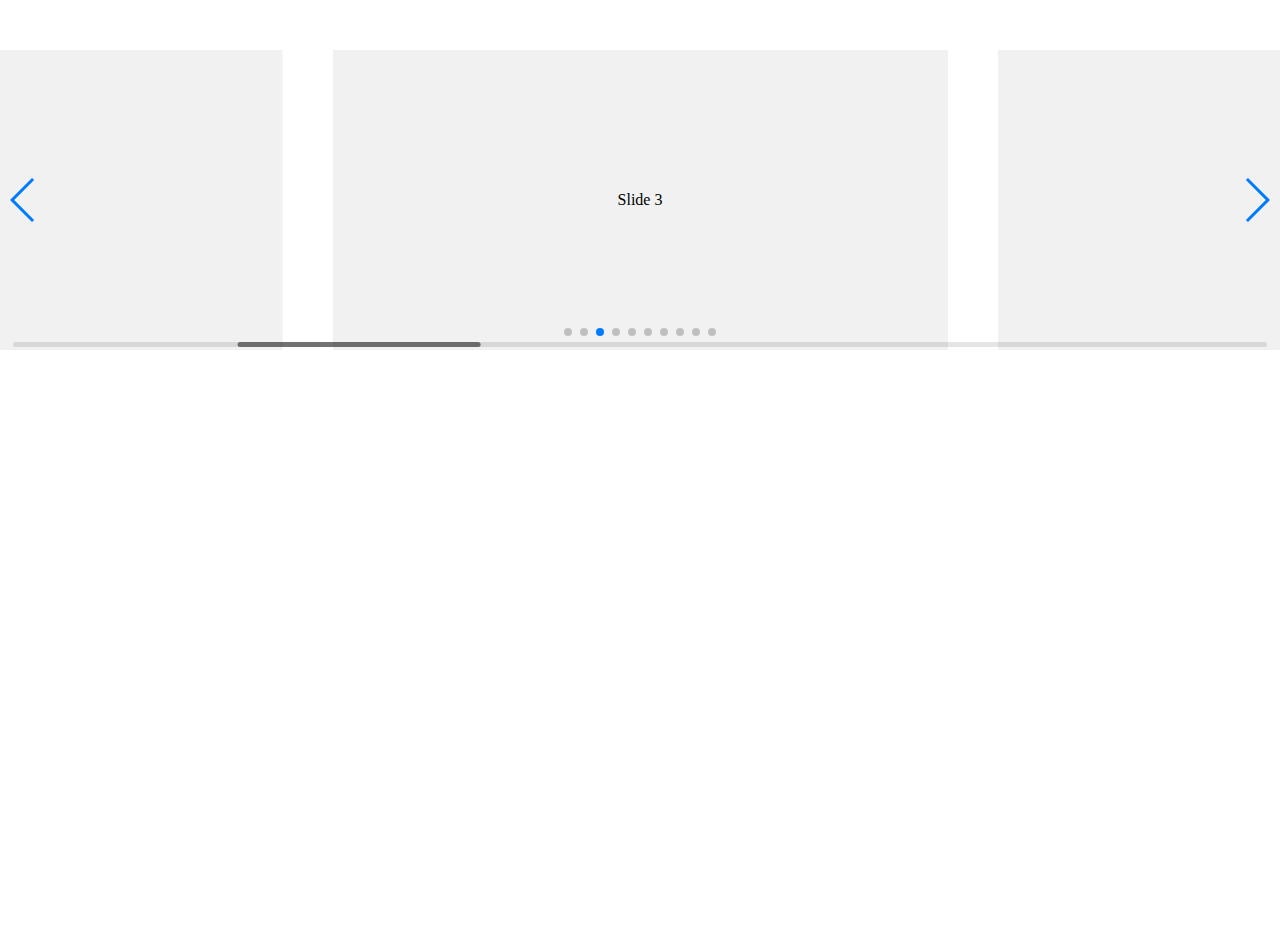
<file: swiper-4.2.2/playground/index.html>
<!doctype html>
<html lang="en">
<head>
    <meta charset="UTF-8">
    <title>Swiper Playground</title>
    <link rel="stylesheet" href="../dist/css/swiper.min.css">
    <meta name="viewport" content="width=device-width">
</head>
<body>
    <div class="swiper-container">
        <div class="swiper-scrollbar"></div>
        <div class="swiper-button-prev"></div>
        <div class="swiper-button-next"></div>
        <div class="swiper-wrapper">
            <div class="swiper-slide">Slide 1</div>
            <div class="swiper-slide">Slide 2</div>
            <div class="swiper-slide">Slide 3</div>
            <div class="swiper-slide">Slide 4</div>
            <div class="swiper-slide">Slide 5</div>
            <div class="swiper-slide">Slide 6</div>
            <div class="swiper-slide">Slide 7</div>
            <div class="swiper-slide">Slide 8</div>
            <div class="swiper-slide">Slide 9</div>
            <div class="swiper-slide">Slide 10</div>
        </div>
        <div class="swiper-pagination"></div>
    </div>
    <style>
    body, html {
        padding: 0;
        margin: 0;
        position: relative;
        height: 100%;
    }
    .swiper-container {
        width: 100%;
        height: 300px;
        margin: 50px auto;
    }
    .swiper-slide {
        background: #f1f1f1;
        color:#000;
        text-align: center;
        line-height: 300px;
    }
    </style>
    <script src="../dist/js/swiper.min.js"></script>
    <script>
        var swiper = new Swiper({
            el: '.swiper-container',
            initialSlide: 2,
            spaceBetween: 50,
            slidesPerView: 2,
            centeredSlides: true,
            slideToClickedSlide: true,
            grabCursor: true,
            scrollbar: {
              el: '.swiper-scrollbar',
            },
            mousewheel: {
              enabled: true,
            },
            keyboard: {
              enabled: true,
            },
            pagination: {
              el: '.swiper-pagination',
            },
            navigation: {
              nextEl: '.swiper-button-next',
              prevEl: '.swiper-button-prev',
            },
        });
    </script>
</body>
</html>
</file>
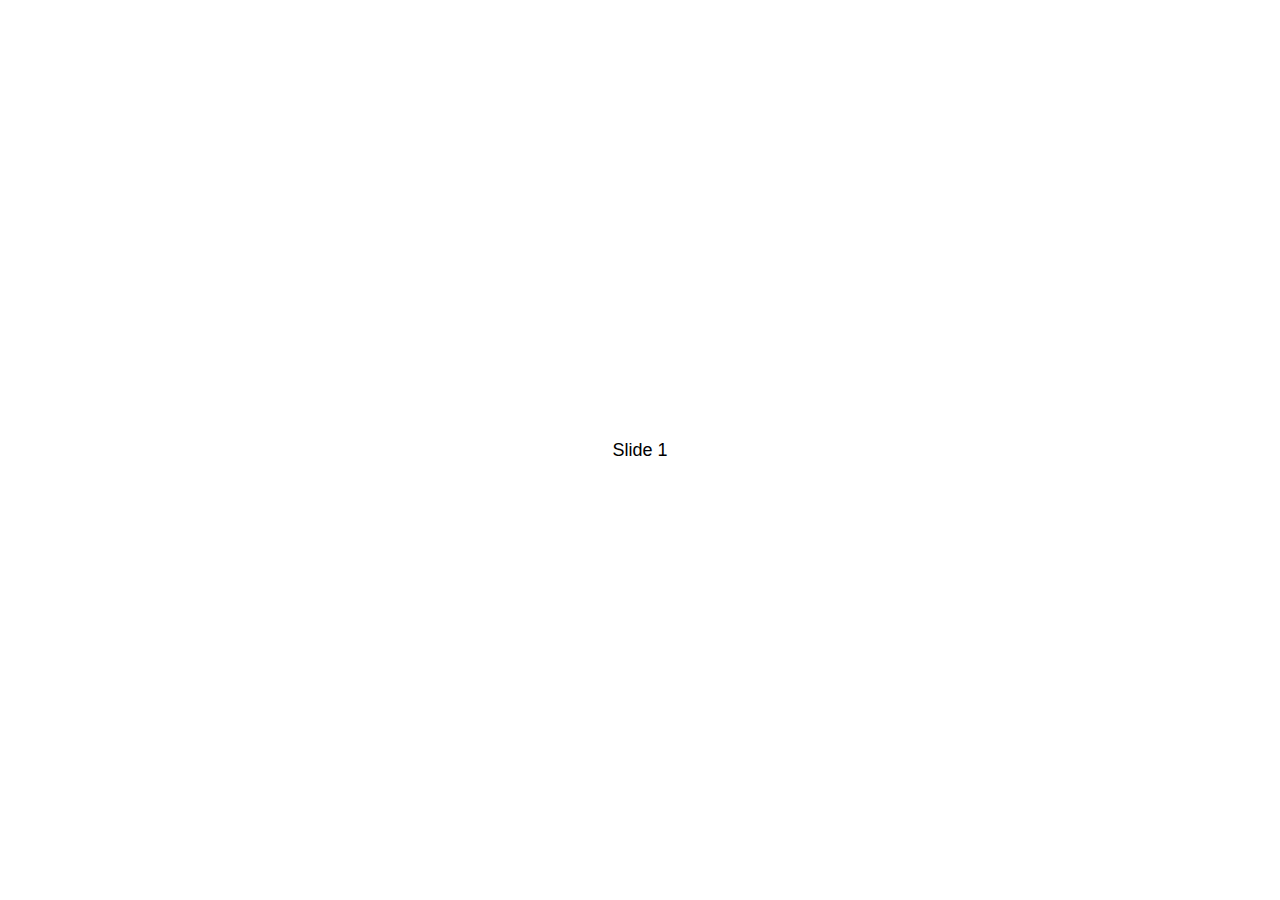
<file: swiper-4.2.2/demos/010-default.html>
<!DOCTYPE html>
<html lang="en">
<head>
  <meta charset="utf-8">
  <title>Swiper demo</title>
  <!-- Link Swiper's CSS -->
  <link rel="stylesheet" href="../dist/css/swiper.min.css">

  <!-- Demo styles -->
  <style>
    html, body {
      position: relative;
      height: 100%;
    }
    body {
      background: #eee;
      font-family: Helvetica Neue, Helvetica, Arial, sans-serif;
      font-size: 14px;
      color:#000;
      margin: 0;
      padding: 0;
    }
    .swiper-container {
      width: 100%;
      height: 100%;
    }
    .swiper-slide {
      text-align: center;
      font-size: 18px;
      background: #fff;

      /* Center slide text vertically */
      display: -webkit-box;
      display: -ms-flexbox;
      display: -webkit-flex;
      display: flex;
      -webkit-box-pack: center;
      -ms-flex-pack: center;
      -webkit-justify-content: center;
      justify-content: center;
      -webkit-box-align: center;
      -ms-flex-align: center;
      -webkit-align-items: center;
      align-items: center;
    }
  </style>
</head>
<body>
  <!-- Swiper -->
  <div class="swiper-container">
    <div class="swiper-wrapper">
      <div class="swiper-slide">Slide 1</div>
      <div class="swiper-slide">Slide 2</div>
      <div class="swiper-slide">Slide 3</div>
      <div class="swiper-slide">Slide 4</div>
      <div class="swiper-slide">Slide 5</div>
      <div class="swiper-slide">Slide 6</div>
      <div class="swiper-slide">Slide 7</div>
      <div class="swiper-slide">Slide 8</div>
      <div class="swiper-slide">Slide 9</div>
      <div class="swiper-slide">Slide 10</div>
    </div>
  </div>

  <!-- Swiper JS -->
  <script src="../dist/js/swiper.min.js"></script>

  <!-- Initialize Swiper -->
  <script>
    var swiper = new Swiper('.swiper-container');
  </script>
</body>
</html>
</file>
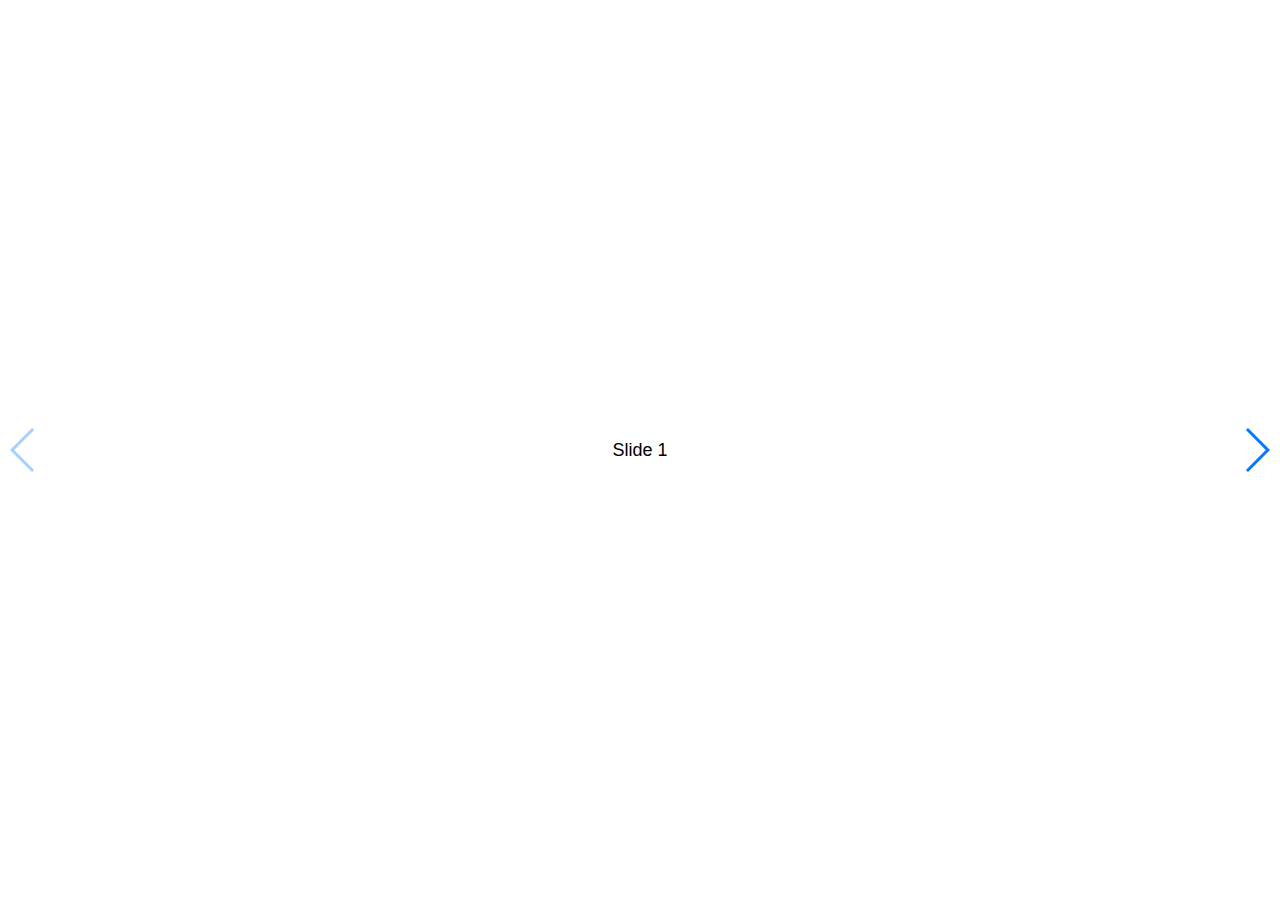
<file: swiper-4.2.2/demos/020-navigation.html>
<!DOCTYPE html>
<html lang="en">
<head>
  <meta charset="utf-8">
  <title>Swiper demo</title>
  <meta name="viewport" content="width=device-width, initial-scale=1, minimum-scale=1, maximum-scale=1">

  <!-- Link Swiper's CSS -->
  <link rel="stylesheet" href="../dist/css/swiper.min.css">

  <!-- Demo styles -->
  <style>
    html, body {
      position: relative;
      height: 100%;
    }
    body {
      background: #eee;
      font-family: Helvetica Neue, Helvetica, Arial, sans-serif;
      font-size: 14px;
      color:#000;
      margin: 0;
      padding: 0;
    }
    .swiper-container {
      width: 100%;
      height: 100%;
    }
    .swiper-slide {
      text-align: center;
      font-size: 18px;
      background: #fff;

      /* Center slide text vertically */
      display: -webkit-box;
      display: -ms-flexbox;
      display: -webkit-flex;
      display: flex;
      -webkit-box-pack: center;
      -ms-flex-pack: center;
      -webkit-justify-content: center;
      justify-content: center;
      -webkit-box-align: center;
      -ms-flex-align: center;
      -webkit-align-items: center;
      align-items: center;
    }
  </style>
</head>
<body>
  <!-- Swiper -->
  <div class="swiper-container">
    <div class="swiper-wrapper">
      <div class="swiper-slide">Slide 1</div>
      <div class="swiper-slide">Slide 2</div>
      <div class="swiper-slide">Slide 3</div>
      <div class="swiper-slide">Slide 4</div>
      <div class="swiper-slide">Slide 5</div>
      <div class="swiper-slide">Slide 6</div>
      <div class="swiper-slide">Slide 7</div>
      <div class="swiper-slide">Slide 8</div>
      <div class="swiper-slide">Slide 9</div>
      <div class="swiper-slide">Slide 10</div>
    </div>
    <!-- Add Arrows -->
    <div class="swiper-button-next"></div>
    <div class="swiper-button-prev"></div>
  </div>

  <!-- Swiper JS -->
  <script src="../dist/js/swiper.min.js"></script>

  <!-- Initialize Swiper -->
  <script>
    var swiper = new Swiper('.swiper-container', {
      navigation: {
        nextEl: '.swiper-button-next',
        prevEl: '.swiper-button-prev',
      },
    });
  </script>
</body>
</html>
</file>
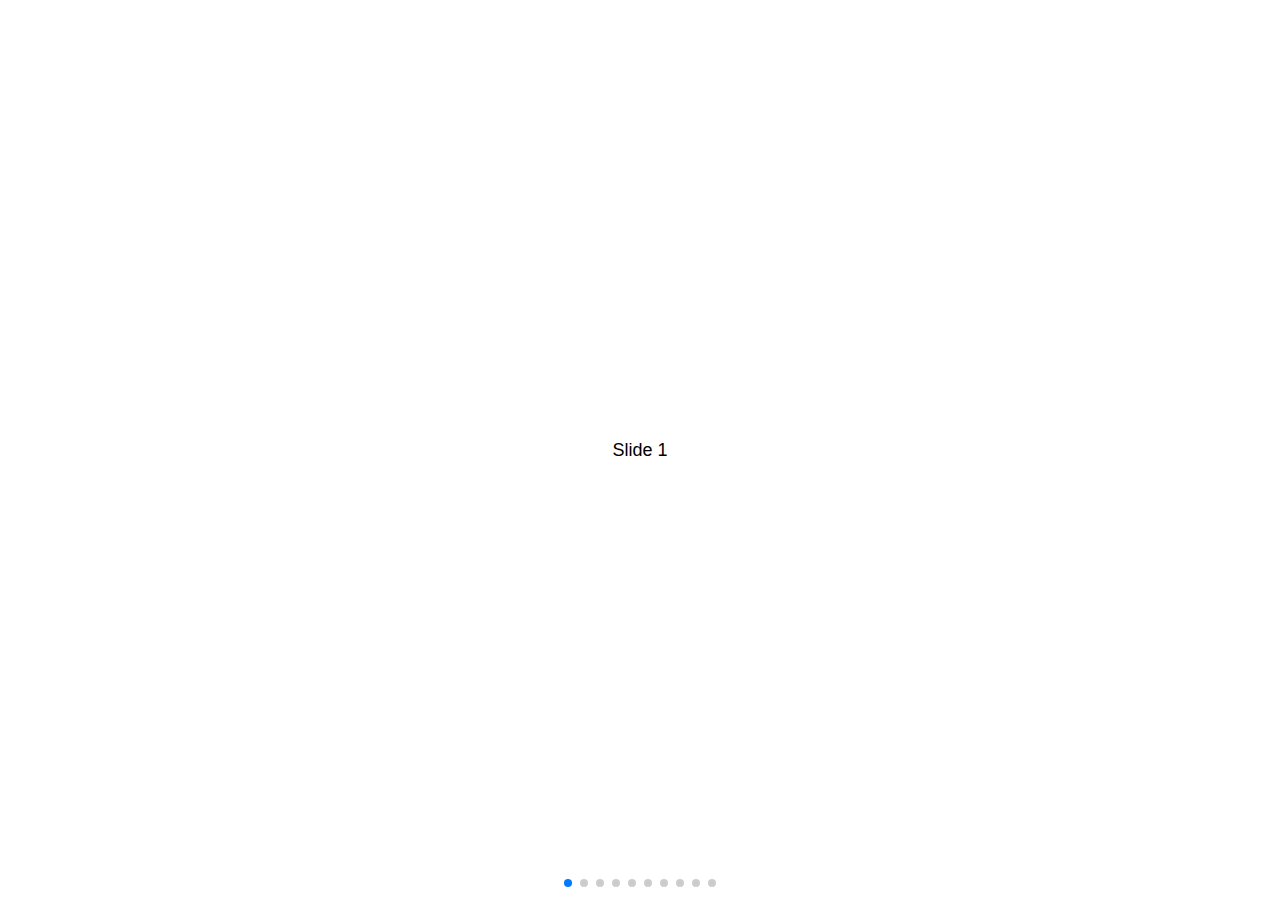
<file: swiper-4.2.2/demos/030-pagination.html>
<!DOCTYPE html>
<html lang="en">
<head>
  <meta charset="utf-8">
  <title>Swiper demo</title>
  <meta name="viewport" content="width=device-width, initial-scale=1, minimum-scale=1, maximum-scale=1">

  <!-- Link Swiper's CSS -->
  <link rel="stylesheet" href="../dist/css/swiper.min.css">

  <!-- Demo styles -->
  <style>
    html, body {
      position: relative;
      height: 100%;
    }
    body {
      background: #eee;
      font-family: Helvetica Neue, Helvetica, Arial, sans-serif;
      font-size: 14px;
      color:#000;
      margin: 0;
      padding: 0;
    }
    .swiper-container {
      width: 100%;
      height: 100%;
    }
    .swiper-slide {
      text-align: center;
      font-size: 18px;
      background: #fff;

      /* Center slide text vertically */
      display: -webkit-box;
      display: -ms-flexbox;
      display: -webkit-flex;
      display: flex;
      -webkit-box-pack: center;
      -ms-flex-pack: center;
      -webkit-justify-content: center;
      justify-content: center;
      -webkit-box-align: center;
      -ms-flex-align: center;
      -webkit-align-items: center;
      align-items: center;
    }
  </style>
</head>
<body>
  <!-- Swiper -->
  <div class="swiper-container">
    <div class="swiper-wrapper">
      <div class="swiper-slide">Slide 1</div>
      <div class="swiper-slide">Slide 2</div>
      <div class="swiper-slide">Slide 3</div>
      <div class="swiper-slide">Slide 4</div>
      <div class="swiper-slide">Slide 5</div>
      <div class="swiper-slide">Slide 6</div>
      <div class="swiper-slide">Slide 7</div>
      <div class="swiper-slide">Slide 8</div>
      <div class="swiper-slide">Slide 9</div>
      <div class="swiper-slide">Slide 10</div>
    </div>
    <!-- Add Pagination -->
    <div class="swiper-pagination"></div>
  </div>

  <!-- Swiper JS -->
  <script src="../dist/js/swiper.min.js"></script>

  <!-- Initialize Swiper -->
  <script>
    var swiper = new Swiper('.swiper-container', {
      pagination: {
        el: '.swiper-pagination',
      },
    });
  </script>
</body>
</html>
</file>
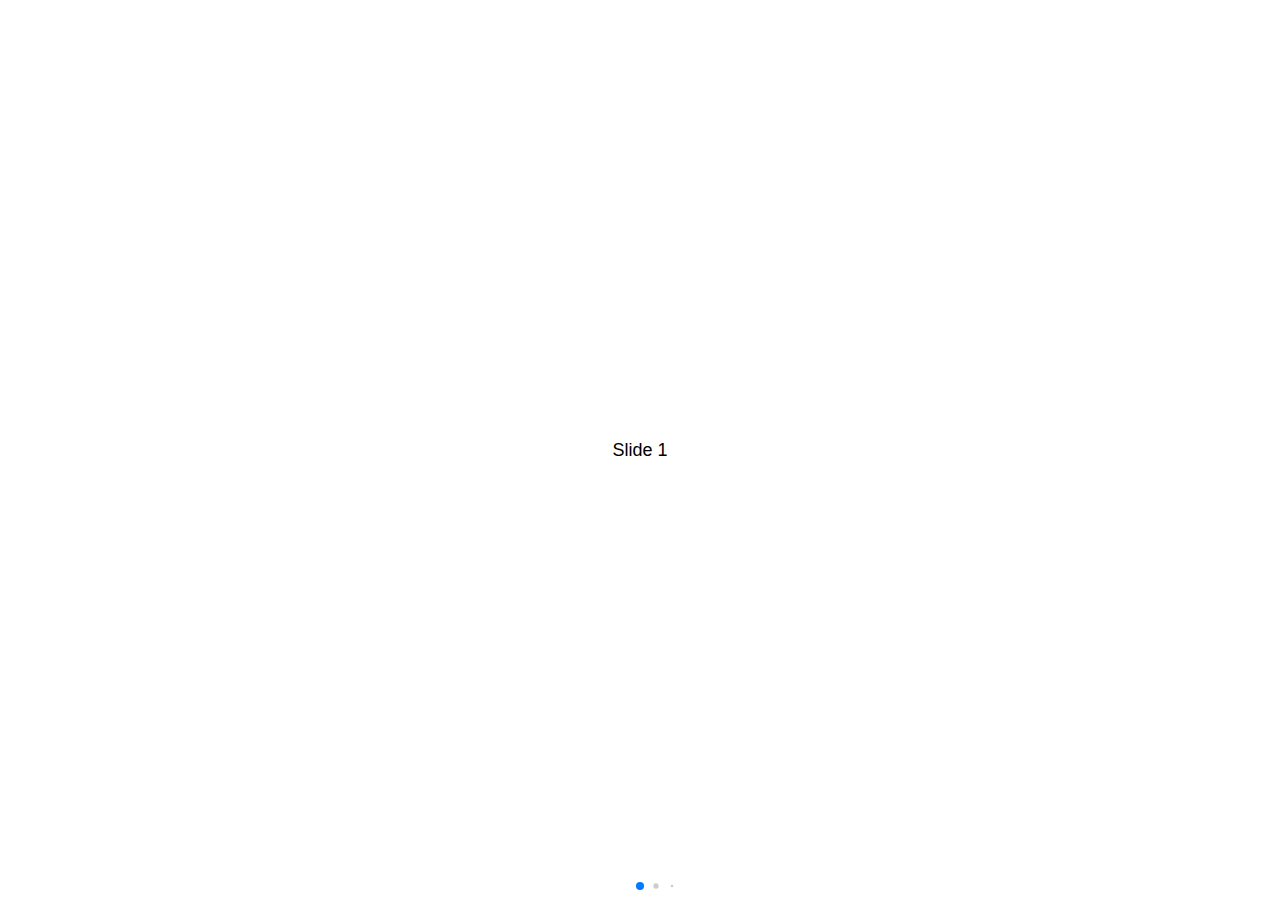
<file: swiper-4.2.2/demos/040-pagination-dynamic.html>
<!DOCTYPE html>
<html lang="en">
<head>
  <meta charset="utf-8">
  <title>Swiper demo</title>
  <meta name="viewport" content="width=device-width, initial-scale=1, minimum-scale=1, maximum-scale=1">

  <!-- Link Swiper's CSS -->
  <link rel="stylesheet" href="../dist/css/swiper.min.css">

  <!-- Demo styles -->
  <style>
    html, body {
      position: relative;
      height: 100%;
    }
    body {
      background: #eee;
      font-family: Helvetica Neue, Helvetica, Arial, sans-serif;
      font-size: 14px;
      color:#000;
      margin: 0;
      padding: 0;
    }
    .swiper-container {
      width: 100%;
      height: 100%;
    }
    .swiper-slide {
      text-align: center;
      font-size: 18px;
      background: #fff;

      /* Center slide text vertically */
      display: -webkit-box;
      display: -ms-flexbox;
      display: -webkit-flex;
      display: flex;
      -webkit-box-pack: center;
      -ms-flex-pack: center;
      -webkit-justify-content: center;
      justify-content: center;
      -webkit-box-align: center;
      -ms-flex-align: center;
      -webkit-align-items: center;
      align-items: center;
    }
  </style>
</head>
<body>
  <!-- Swiper -->
  <div class="swiper-container">
    <div class="swiper-wrapper">
      <div class="swiper-slide">Slide 1</div>
      <div class="swiper-slide">Slide 2</div>
      <div class="swiper-slide">Slide 3</div>
      <div class="swiper-slide">Slide 4</div>
      <div class="swiper-slide">Slide 5</div>
      <div class="swiper-slide">Slide 6</div>
      <div class="swiper-slide">Slide 7</div>
      <div class="swiper-slide">Slide 8</div>
      <div class="swiper-slide">Slide 9</div>
      <div class="swiper-slide">Slide 10</div>
    </div>
    <!-- Add Pagination -->
    <div class="swiper-pagination"></div>
  </div>

  <!-- Swiper JS -->
  <script src="../dist/js/swiper.min.js"></script>

  <!-- Initialize Swiper -->
  <script>
    var swiper = new Swiper('.swiper-container', {
      pagination: {
        el: '.swiper-pagination',
        dynamicBullets: true,
      },
    });
  </script>
</body>
</html>
</file>
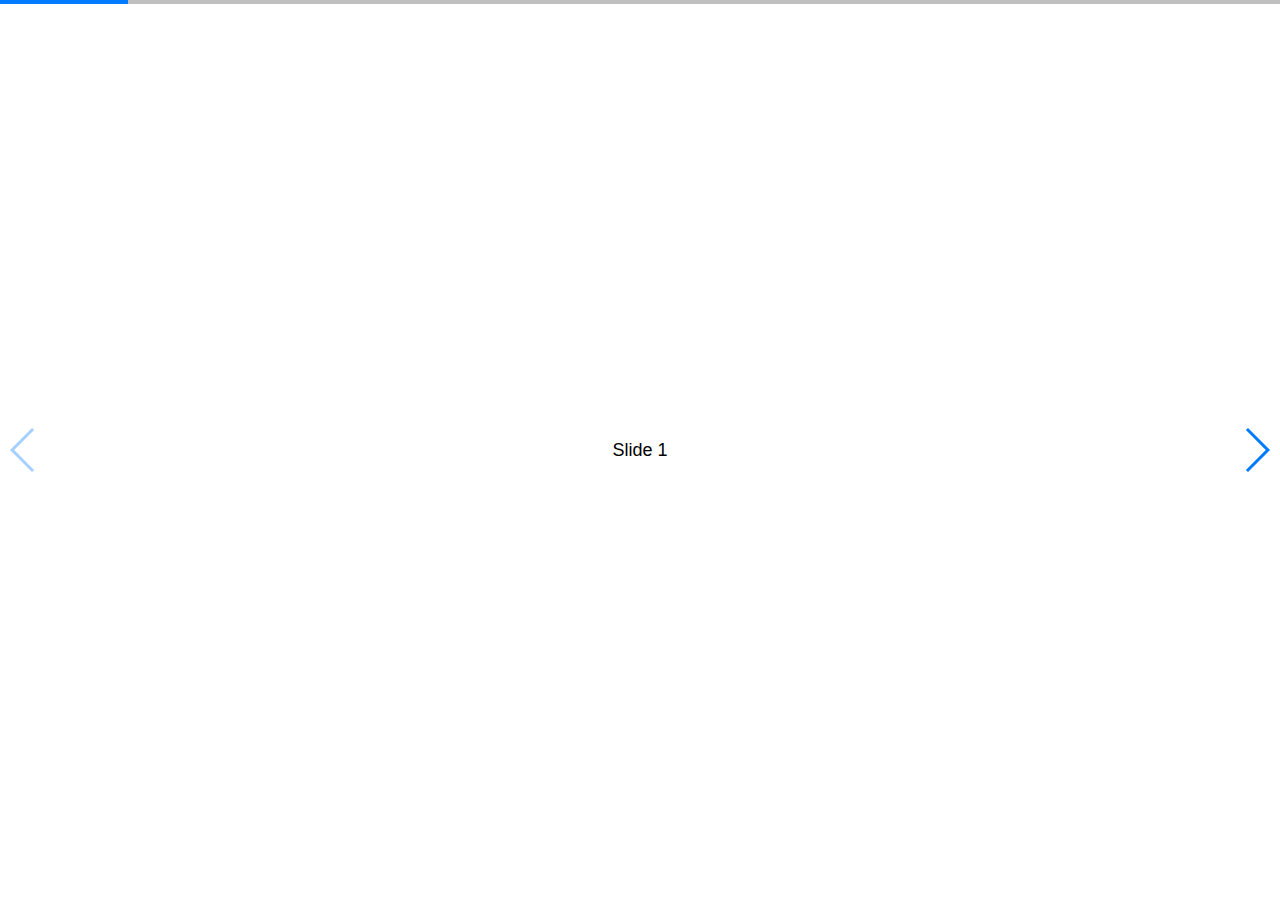
<file: swiper-4.2.2/demos/050-pagination-progress.html>
<!DOCTYPE html>
<html lang="en">
<head>
  <meta charset="utf-8">
  <title>Swiper demo</title>
  <!-- Link Swiper's CSS -->
  <link rel="stylesheet" href="../dist/css/swiper.min.css">

  <!-- Demo styles -->
  <style>
    html, body {
      position: relative;
      height: 100%;
    }
    body {
      background: #eee;
      font-family: Helvetica Neue, Helvetica, Arial, sans-serif;
      font-size: 14px;
      color:#000;
      margin: 0;
      padding: 0;
    }
    .swiper-container {
      width: 100%;
      height: 100%;
    }
    .swiper-slide {
      text-align: center;
      font-size: 18px;
      background: #fff;

      /* Center slide text vertically */
      display: -webkit-box;
      display: -ms-flexbox;
      display: -webkit-flex;
      display: flex;
      -webkit-box-pack: center;
      -ms-flex-pack: center;
      -webkit-justify-content: center;
      justify-content: center;
      -webkit-box-align: center;
      -ms-flex-align: center;
      -webkit-align-items: center;
      align-items: center;
    }
  </style>
</head>
<body>
  <!-- Swiper -->
  <div class="swiper-container">
    <div class="swiper-wrapper">
      <div class="swiper-slide">Slide 1</div>
      <div class="swiper-slide">Slide 2</div>
      <div class="swiper-slide">Slide 3</div>
      <div class="swiper-slide">Slide 4</div>
      <div class="swiper-slide">Slide 5</div>
      <div class="swiper-slide">Slide 6</div>
      <div class="swiper-slide">Slide 7</div>
      <div class="swiper-slide">Slide 8</div>
      <div class="swiper-slide">Slide 9</div>
      <div class="swiper-slide">Slide 10</div>
    </div>
    <!-- Add Pagination -->
    <div class="swiper-pagination"></div>
    <!-- Add Arrows -->
    <div class="swiper-button-next"></div>
    <div class="swiper-button-prev"></div>
  </div>

  <!-- Swiper JS -->
  <script src="../dist/js/swiper.min.js"></script>

  <!-- Initialize Swiper -->
  <script>
    var swiper = new Swiper('.swiper-container', {
      pagination: {
        el: '.swiper-pagination',
        type: 'progressbar',
      },
      navigation: {
        nextEl: '.swiper-button-next',
        prevEl: '.swiper-button-prev',
      },
    });
  </script>
</body>
</html>
</file>
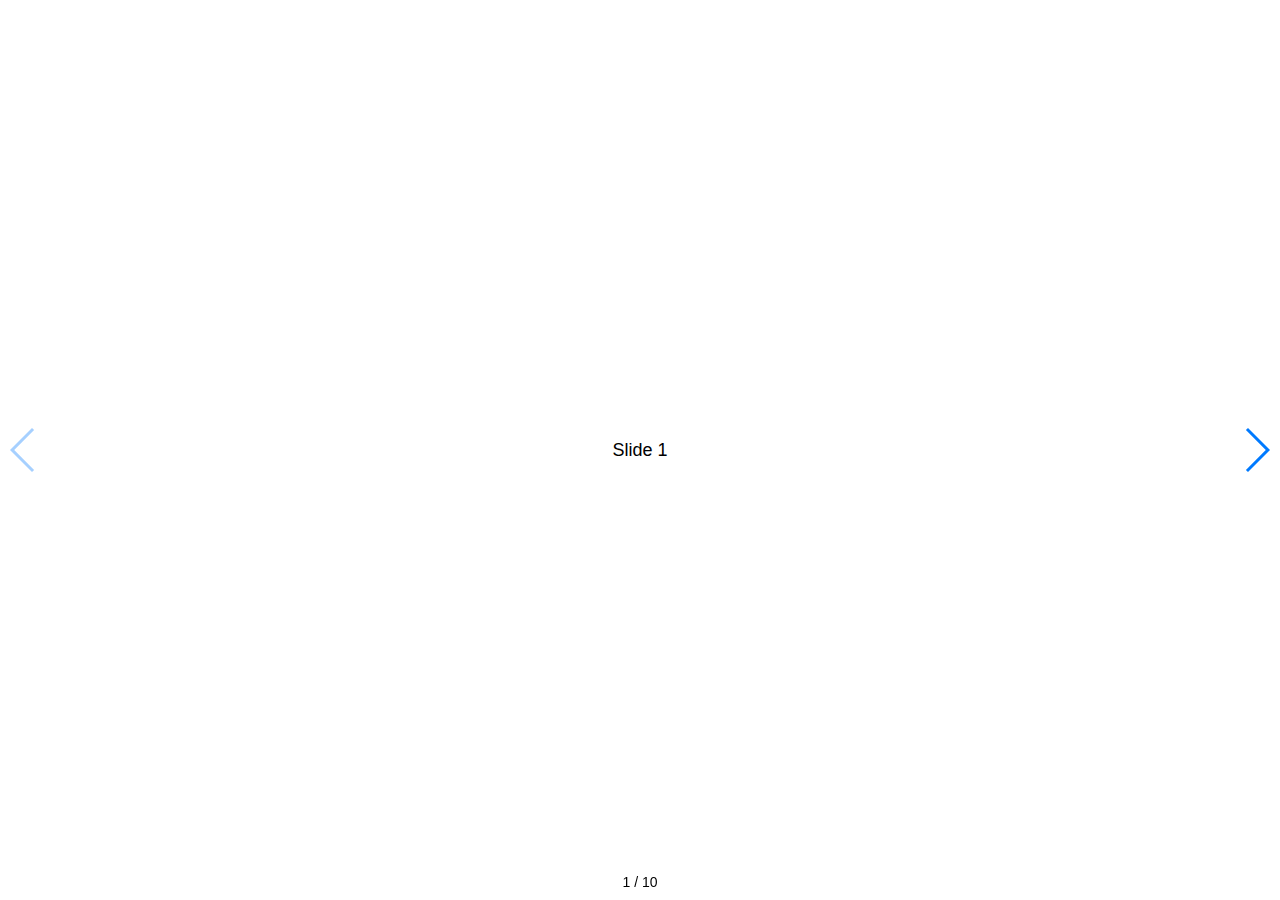
<file: swiper-4.2.2/demos/060-pagination-fraction.html>
<!DOCTYPE html>
<html lang="en">
<head>
  <meta charset="utf-8">
  <title>Swiper demo</title>
  <!-- Link Swiper's CSS -->
  <link rel="stylesheet" href="../dist/css/swiper.min.css">

  <!-- Demo styles -->
  <style>
    html, body {
      position: relative;
      height: 100%;
    }
    body {
      background: #eee;
      font-family: Helvetica Neue, Helvetica, Arial, sans-serif;
      font-size: 14px;
      color:#000;
      margin: 0;
      padding: 0;
    }
    .swiper-container {
      width: 100%;
      height: 100%;
    }
    .swiper-slide {
      text-align: center;
      font-size: 18px;
      background: #fff;

      /* Center slide text vertically */
      display: -webkit-box;
      display: -ms-flexbox;
      display: -webkit-flex;
      display: flex;
      -webkit-box-pack: center;
      -ms-flex-pack: center;
      -webkit-justify-content: center;
      justify-content: center;
      -webkit-box-align: center;
      -ms-flex-align: center;
      -webkit-align-items: center;
      align-items: center;
    }
  </style>
</head>
<body>
  <!-- Swiper -->
  <div class="swiper-container">
    <div class="swiper-wrapper">
      <div class="swiper-slide">Slide 1</div>
      <div class="swiper-slide">Slide 2</div>
      <div class="swiper-slide">Slide 3</div>
      <div class="swiper-slide">Slide 4</div>
      <div class="swiper-slide">Slide 5</div>
      <div class="swiper-slide">Slide 6</div>
      <div class="swiper-slide">Slide 7</div>
      <div class="swiper-slide">Slide 8</div>
      <div class="swiper-slide">Slide 9</div>
      <div class="swiper-slide">Slide 10</div>
    </div>
    <!-- Add Pagination -->
    <div class="swiper-pagination"></div>
    <!-- Add Arrows -->
    <div class="swiper-button-next"></div>
    <div class="swiper-button-prev"></div>
  </div>

  <!-- Swiper JS -->
  <script src="../dist/js/swiper.min.js"></script>

  <!-- Initialize Swiper -->
  <script>
    var swiper = new Swiper('.swiper-container', {
      pagination: {
        el: '.swiper-pagination',
        type: 'fraction',
      },
      navigation: {
        nextEl: '.swiper-button-next',
        prevEl: '.swiper-button-prev',
      },
    });
  </script>
</body>
</html>
</file>
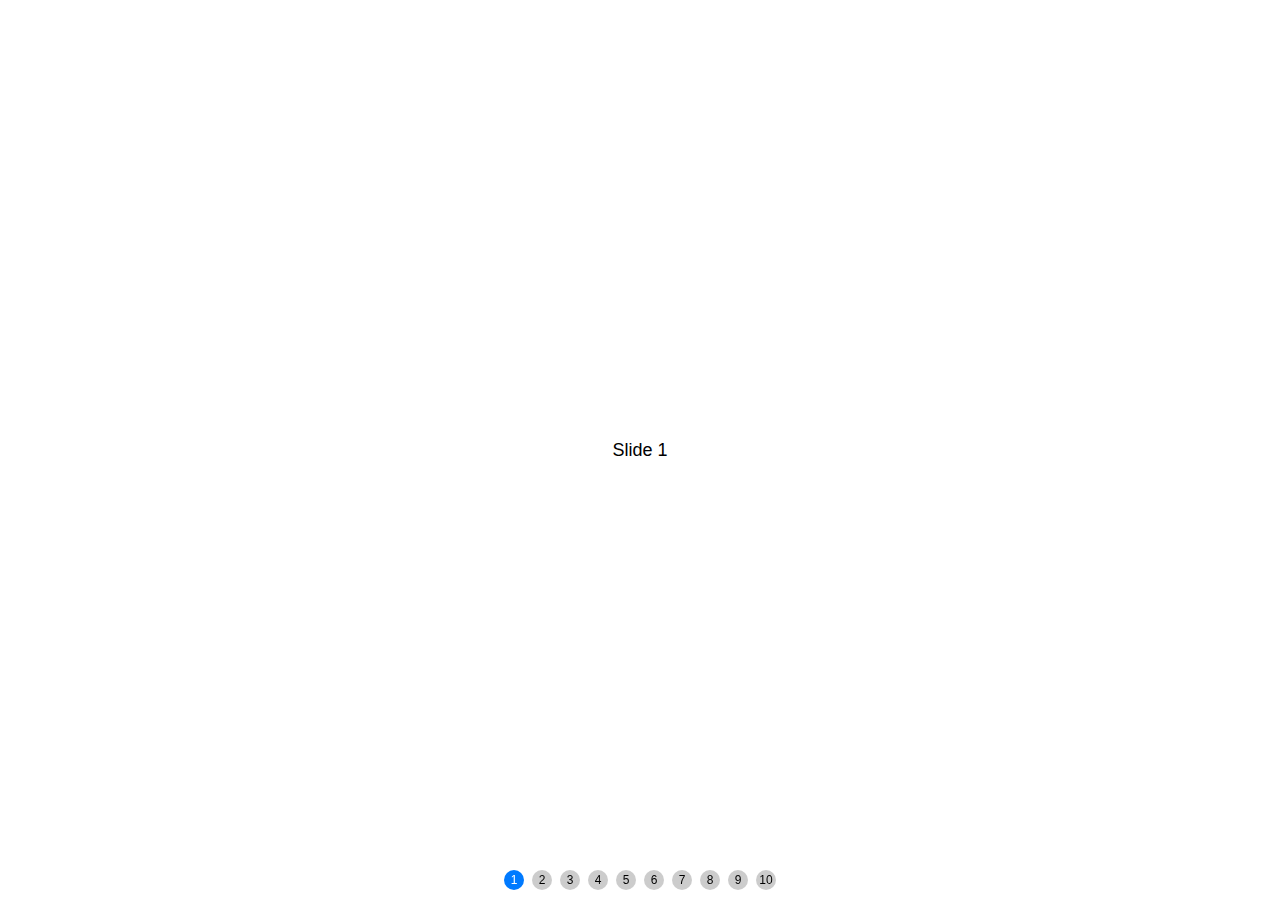
<file: swiper-4.2.2/demos/070-pagination-custom.html>
<!DOCTYPE html>
<html lang="en">
<head>
  <meta charset="utf-8">
  <title>Swiper demo</title>
  <meta name="viewport" content="width=device-width, initial-scale=1, minimum-scale=1, maximum-scale=1">

  <!-- Link Swiper's CSS -->
  <link rel="stylesheet" href="../dist/css/swiper.min.css">

  <!-- Demo styles -->
  <style>
    html, body {
      position: relative;
      height: 100%;
    }
    body {
      background: #eee;
      font-family: Helvetica Neue, Helvetica, Arial, sans-serif;
      font-size: 14px;
      color:#000;
      margin: 0;
      padding: 0;
    }
    .swiper-container {
      width: 100%;
      height: 100%;
    }
    .swiper-slide {
      text-align: center;
      font-size: 18px;
      background: #fff;

      /* Center slide text vertically */
      display: -webkit-box;
      display: -ms-flexbox;
      display: -webkit-flex;
      display: flex;
      -webkit-box-pack: center;
      -ms-flex-pack: center;
      -webkit-justify-content: center;
      justify-content: center;
      -webkit-box-align: center;
      -ms-flex-align: center;
      -webkit-align-items: center;
      align-items: center;
    }
    .swiper-pagination-bullet {
      width: 20px;
      height: 20px;
      text-align: center;
      line-height: 20px;
      font-size: 12px;
      color:#000;
      opacity: 1;
      background: rgba(0,0,0,0.2);
    }
    .swiper-pagination-bullet-active {
      color:#fff;
      background: #007aff;
    }
  </style>
</head>
<body>
  <!-- Swiper -->
  <div class="swiper-container">
    <div class="swiper-wrapper">
      <div class="swiper-slide">Slide 1</div>
      <div class="swiper-slide">Slide 2</div>
      <div class="swiper-slide">Slide 3</div>
      <div class="swiper-slide">Slide 4</div>
      <div class="swiper-slide">Slide 5</div>
      <div class="swiper-slide">Slide 6</div>
      <div class="swiper-slide">Slide 7</div>
      <div class="swiper-slide">Slide 8</div>
      <div class="swiper-slide">Slide 9</div>
      <div class="swiper-slide">Slide 10</div>
    </div>
    <!-- Add Pagination -->
    <div class="swiper-pagination"></div>
  </div>

  <!-- Swiper JS -->
  <script src="../dist/js/swiper.min.js"></script>

  <!-- Initialize Swiper -->
  <script>
    var swiper = new Swiper('.swiper-container', {
      pagination: {
        el: '.swiper-pagination',
        clickable: true,
        renderBullet: function (index, className) {
          return '<span class="' + className + '">' + (index + 1) + '</span>';
        },
      },
    });
  </script>
</body>
</html>
</file>
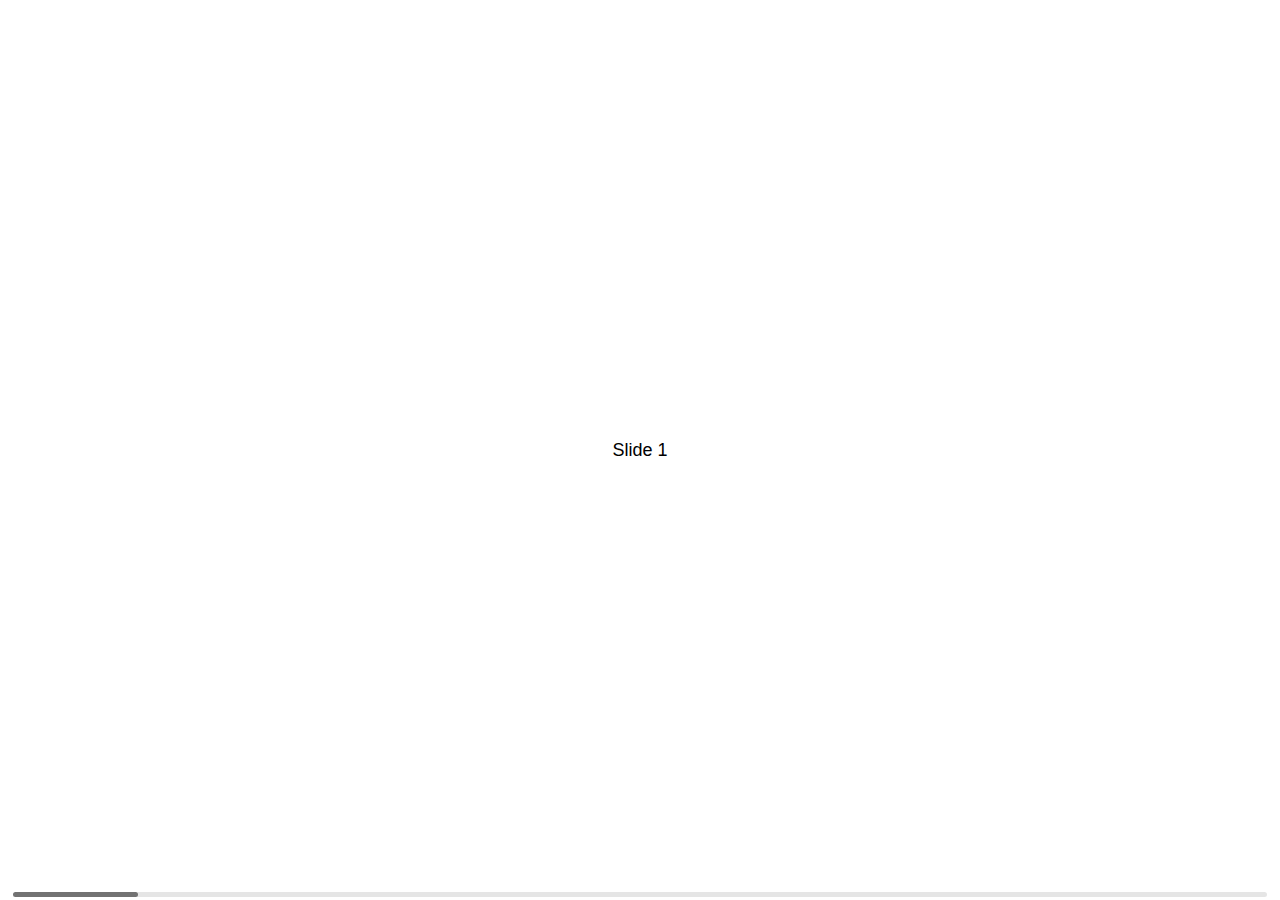
<file: swiper-4.2.2/demos/080-scrollbar.html>
<!DOCTYPE html>
<html lang="en">
<head>
  <meta charset="utf-8">
  <title>Swiper demo</title>
  <meta name="viewport" content="width=device-width, initial-scale=1, minimum-scale=1, maximum-scale=1">

  <!-- Link Swiper's CSS -->
  <link rel="stylesheet" href="../dist/css/swiper.min.css">

  <!-- Demo styles -->
  <style>
    html, body {
      position: relative;
      height: 100%;
    }
    body {
      background: #eee;
      font-family: Helvetica Neue, Helvetica, Arial, sans-serif;
      font-size: 14px;
      color:#000;
      margin: 0;
      padding: 0;
    }
    .swiper-container {
      width: 100%;
      height: 100%;
    }
    .swiper-slide {
      text-align: center;
      font-size: 18px;
      background: #fff;

      /* Center slide text vertically */
      display: -webkit-box;
      display: -ms-flexbox;
      display: -webkit-flex;
      display: flex;
      -webkit-box-pack: center;
      -ms-flex-pack: center;
      -webkit-justify-content: center;
      justify-content: center;
      -webkit-box-align: center;
      -ms-flex-align: center;
      -webkit-align-items: center;
      align-items: center;
    }
  </style>
</head>
<body>
  <!-- Swiper -->
  <div class="swiper-container">
    <div class="swiper-wrapper">
      <div class="swiper-slide">Slide 1</div>
      <div class="swiper-slide">Slide 2</div>
      <div class="swiper-slide">Slide 3</div>
      <div class="swiper-slide">Slide 4</div>
      <div class="swiper-slide">Slide 5</div>
      <div class="swiper-slide">Slide 6</div>
      <div class="swiper-slide">Slide 7</div>
      <div class="swiper-slide">Slide 8</div>
      <div class="swiper-slide">Slide 9</div>
      <div class="swiper-slide">Slide 10</div>
    </div>
    <!-- Add Scrollbar -->
    <div class="swiper-scrollbar"></div>
  </div>

  <!-- Swiper JS -->
  <script src="../dist/js/swiper.min.js"></script>

  <!-- Initialize Swiper -->
  <script>
    var swiper = new Swiper('.swiper-container', {
      scrollbar: {
        el: '.swiper-scrollbar',
        hide: true,
      },
    });
  </script>
</body>
</html>
</file>
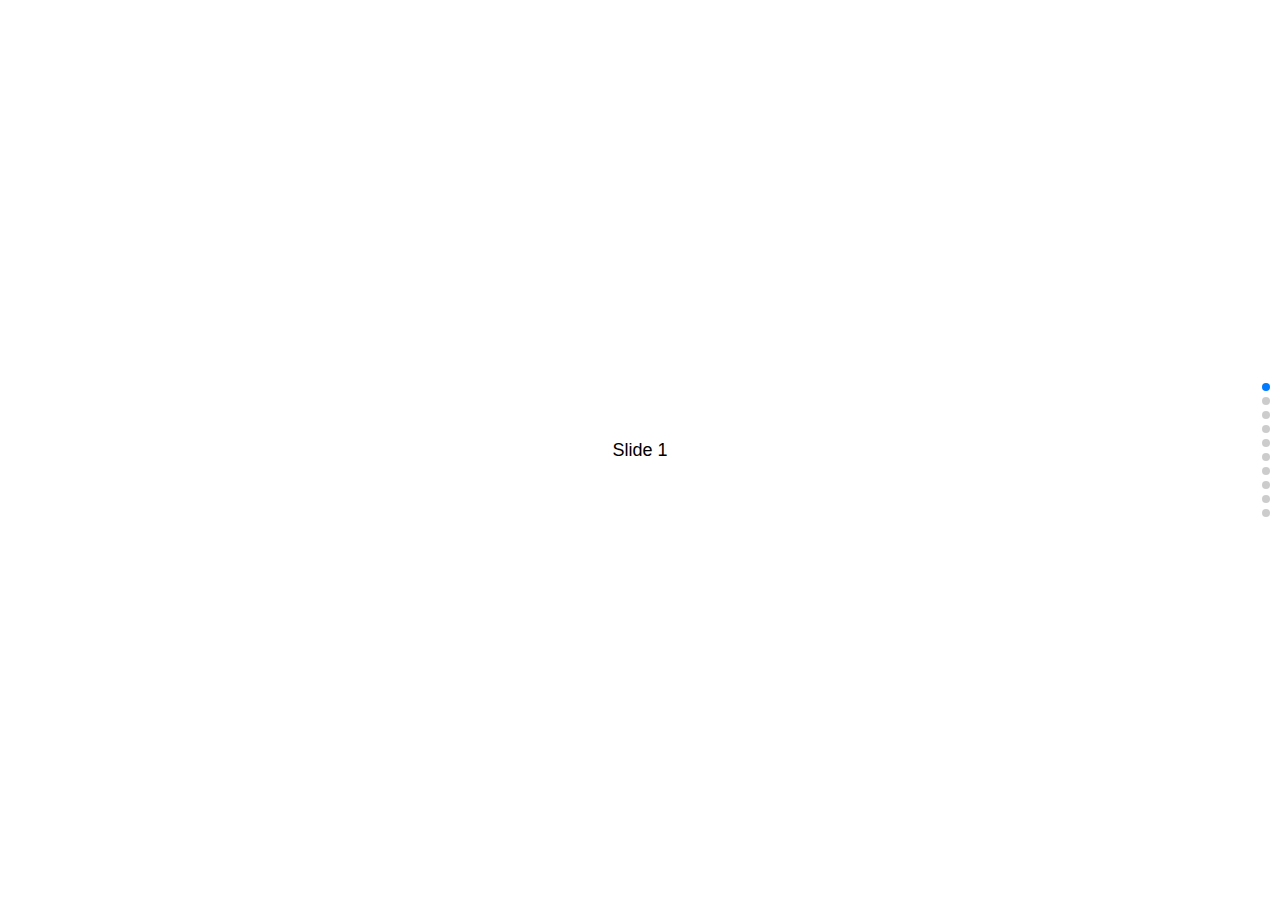
<file: swiper-4.2.2/demos/090-vertical.html>
<!DOCTYPE html>
<html lang="en">
<head>
  <meta charset="utf-8">
  <title>Swiper demo</title>
  <meta name="viewport" content="width=device-width, initial-scale=1, minimum-scale=1, maximum-scale=1">

  <!-- Link Swiper's CSS -->
  <link rel="stylesheet" href="../dist/css/swiper.min.css">

  <!-- Demo styles -->
  <style>
    html, body {
      position: relative;
      height: 100%;
    }
    body {
      background: #eee;
      font-family: Helvetica Neue, Helvetica, Arial, sans-serif;
      font-size: 14px;
      color:#000;
      margin: 0;
      padding: 0;
    }
    .swiper-container {
      width: 100%;
      height: 100%;
    }
    .swiper-slide {
      text-align: center;
      font-size: 18px;
      background: #fff;

      /* Center slide text vertically */
      display: -webkit-box;
      display: -ms-flexbox;
      display: -webkit-flex;
      display: flex;
      -webkit-box-pack: center;
      -ms-flex-pack: center;
      -webkit-justify-content: center;
      justify-content: center;
      -webkit-box-align: center;
      -ms-flex-align: center;
      -webkit-align-items: center;
      align-items: center;
    }
  </style>
</head>
<body>
  <!-- Swiper -->
  <div class="swiper-container">
    <div class="swiper-wrapper">
      <div class="swiper-slide">Slide 1</div>
      <div class="swiper-slide">Slide 2</div>
      <div class="swiper-slide">Slide 3</div>
      <div class="swiper-slide">Slide 4</div>
      <div class="swiper-slide">Slide 5</div>
      <div class="swiper-slide">Slide 6</div>
      <div class="swiper-slide">Slide 7</div>
      <div class="swiper-slide">Slide 8</div>
      <div class="swiper-slide">Slide 9</div>
      <div class="swiper-slide">Slide 10</div>
    </div>
    <!-- Add Pagination -->
    <div class="swiper-pagination"></div>
  </div>

  <!-- Swiper JS -->
  <script src="../dist/js/swiper.min.js"></script>

  <!-- Initialize Swiper -->
  <script>
    var swiper = new Swiper('.swiper-container', {
      direction: 'vertical',
      pagination: {
        el: '.swiper-pagination',
        clickable: true,
      },
    });
  </script>
</body>
</html>
</file>
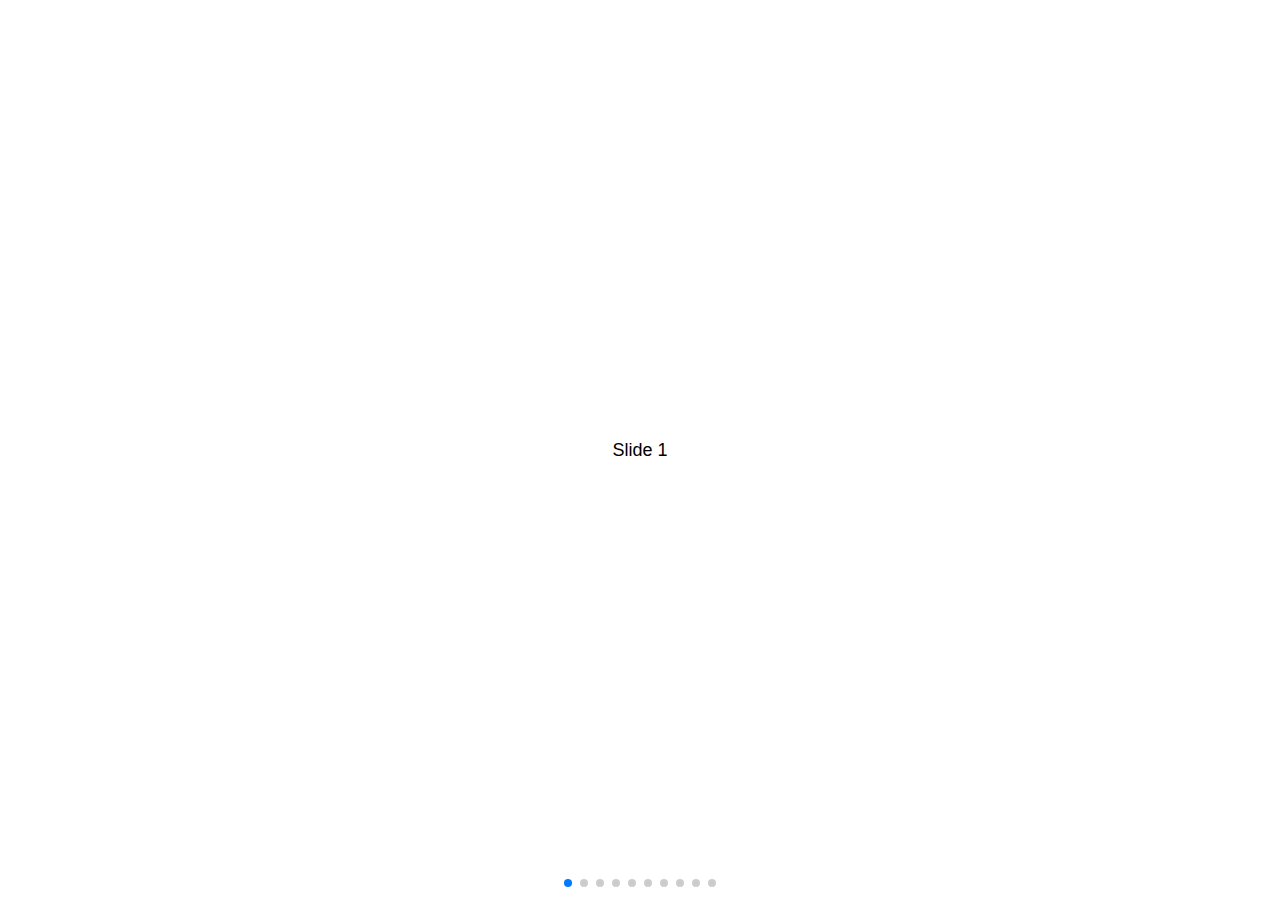
<file: swiper-4.2.2/demos/100-space-between.html>
<!DOCTYPE html>
<html lang="en">
<head>
  <meta charset="utf-8">
  <title>Swiper demo</title>
  <meta name="viewport" content="width=device-width, initial-scale=1, minimum-scale=1, maximum-scale=1">

  <!-- Link Swiper's CSS -->
  <link rel="stylesheet" href="../dist/css/swiper.min.css">

  <!-- Demo styles -->
  <style>
    html, body {
      position: relative;
      height: 100%;
    }
    body {
      background: #eee;
      font-family: Helvetica Neue, Helvetica, Arial, sans-serif;
      font-size: 14px;
      color:#000;
      margin: 0;
      padding: 0;
    }
    .swiper-container {
      width: 100%;
      height: 100%;
    }
    .swiper-slide {
      text-align: center;
      font-size: 18px;
      background: #fff;

      /* Center slide text vertically */
      display: -webkit-box;
      display: -ms-flexbox;
      display: -webkit-flex;
      display: flex;
      -webkit-box-pack: center;
      -ms-flex-pack: center;
      -webkit-justify-content: center;
      justify-content: center;
      -webkit-box-align: center;
      -ms-flex-align: center;
      -webkit-align-items: center;
      align-items: center;
    }
  </style>
</head>
<body>
  <!-- Swiper -->
  <div class="swiper-container">
    <div class="swiper-wrapper">
      <div class="swiper-slide">Slide 1</div>
      <div class="swiper-slide">Slide 2</div>
      <div class="swiper-slide">Slide 3</div>
      <div class="swiper-slide">Slide 4</div>
      <div class="swiper-slide">Slide 5</div>
      <div class="swiper-slide">Slide 6</div>
      <div class="swiper-slide">Slide 7</div>
      <div class="swiper-slide">Slide 8</div>
      <div class="swiper-slide">Slide 9</div>
      <div class="swiper-slide">Slide 10</div>
    </div>
    <!-- Add Pagination -->
    <div class="swiper-pagination"></div>
  </div>

  <!-- Swiper JS -->
  <script src="../dist/js/swiper.min.js"></script>

  <!-- Initialize Swiper -->
  <script>
    var swiper = new Swiper('.swiper-container', {
      spaceBetween: 30,
      pagination: {
        el: '.swiper-pagination',
        clickable: true,
      },
    });
  </script>
</body>
</html>
</file>
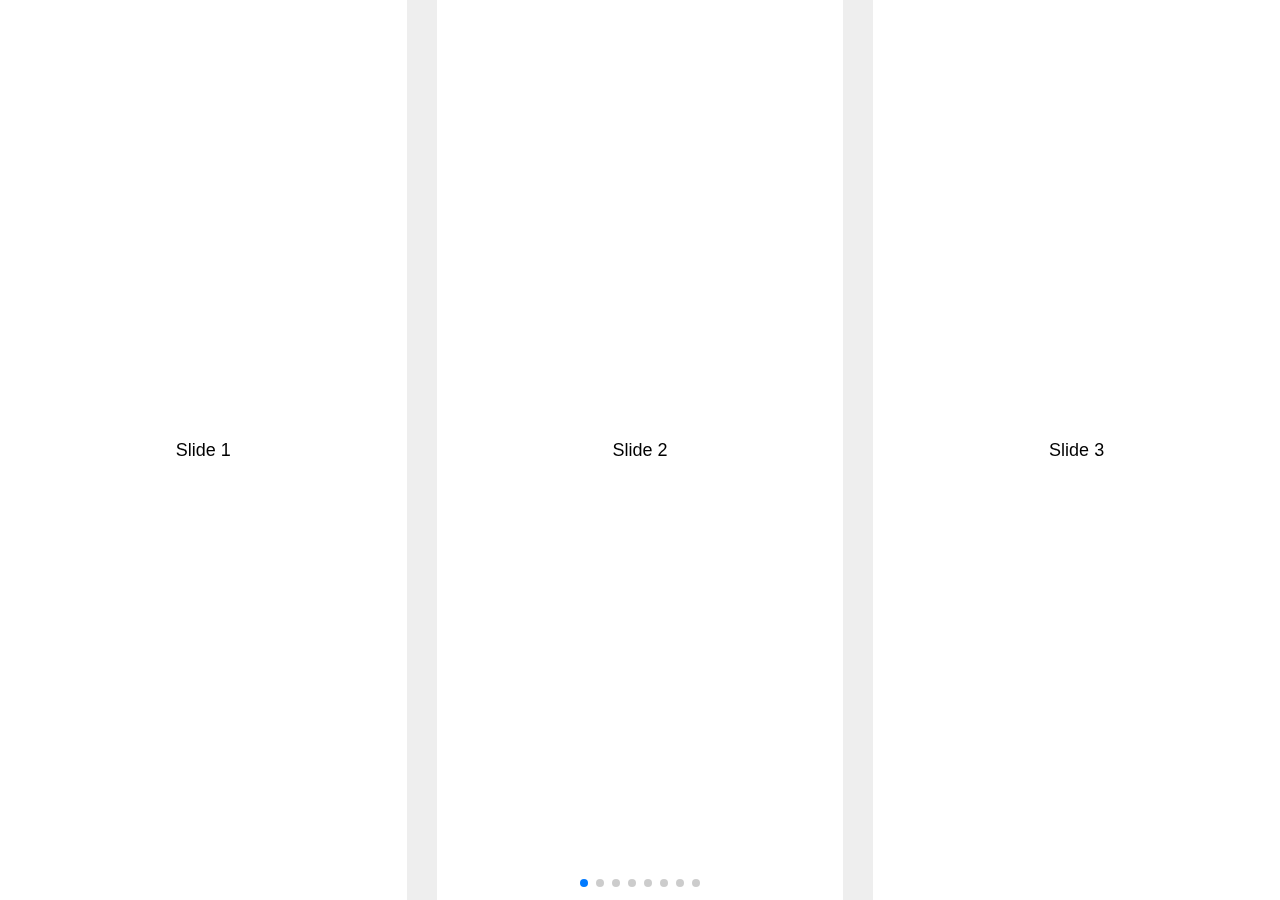
<file: swiper-4.2.2/demos/110-slides-per-view.html>
<!DOCTYPE html>
<html lang="en">
<head>
  <meta charset="utf-8">
  <title>Swiper demo</title>
  <meta name="viewport" content="width=device-width, initial-scale=1, minimum-scale=1, maximum-scale=1">

  <!-- Link Swiper's CSS -->
  <link rel="stylesheet" href="../dist/css/swiper.min.css">

  <!-- Demo styles -->
  <style>
    html, body {
      position: relative;
      height: 100%;
    }
    body {
      background: #eee;
      font-family: Helvetica Neue, Helvetica, Arial, sans-serif;
      font-size: 14px;
      color:#000;
      margin: 0;
      padding: 0;
    }
    .swiper-container {
      width: 100%;
      height: 100%;
    }
    .swiper-slide {
      text-align: center;
      font-size: 18px;
      background: #fff;

      /* Center slide text vertically */
      display: -webkit-box;
      display: -ms-flexbox;
      display: -webkit-flex;
      display: flex;
      -webkit-box-pack: center;
      -ms-flex-pack: center;
      -webkit-justify-content: center;
      justify-content: center;
      -webkit-box-align: center;
      -ms-flex-align: center;
      -webkit-align-items: center;
      align-items: center;
    }
  </style>
</head>
<body>
  <!-- Swiper -->
  <div class="swiper-container">
    <div class="swiper-wrapper">
      <div class="swiper-slide">Slide 1</div>
      <div class="swiper-slide">Slide 2</div>
      <div class="swiper-slide">Slide 3</div>
      <div class="swiper-slide">Slide 4</div>
      <div class="swiper-slide">Slide 5</div>
      <div class="swiper-slide">Slide 6</div>
      <div class="swiper-slide">Slide 7</div>
      <div class="swiper-slide">Slide 8</div>
      <div class="swiper-slide">Slide 9</div>
      <div class="swiper-slide">Slide 10</div>
    </div>
    <!-- Add Pagination -->
    <div class="swiper-pagination"></div>
  </div>

  <!-- Swiper JS -->
  <script src="../dist/js/swiper.min.js"></script>

  <!-- Initialize Swiper -->
  <script>
    var swiper = new Swiper('.swiper-container', {
      slidesPerView: 3,
      spaceBetween: 30,
      pagination: {
        el: '.swiper-pagination',
        clickable: true,
      },
    });
  </script>
</body>
</html>
</file>
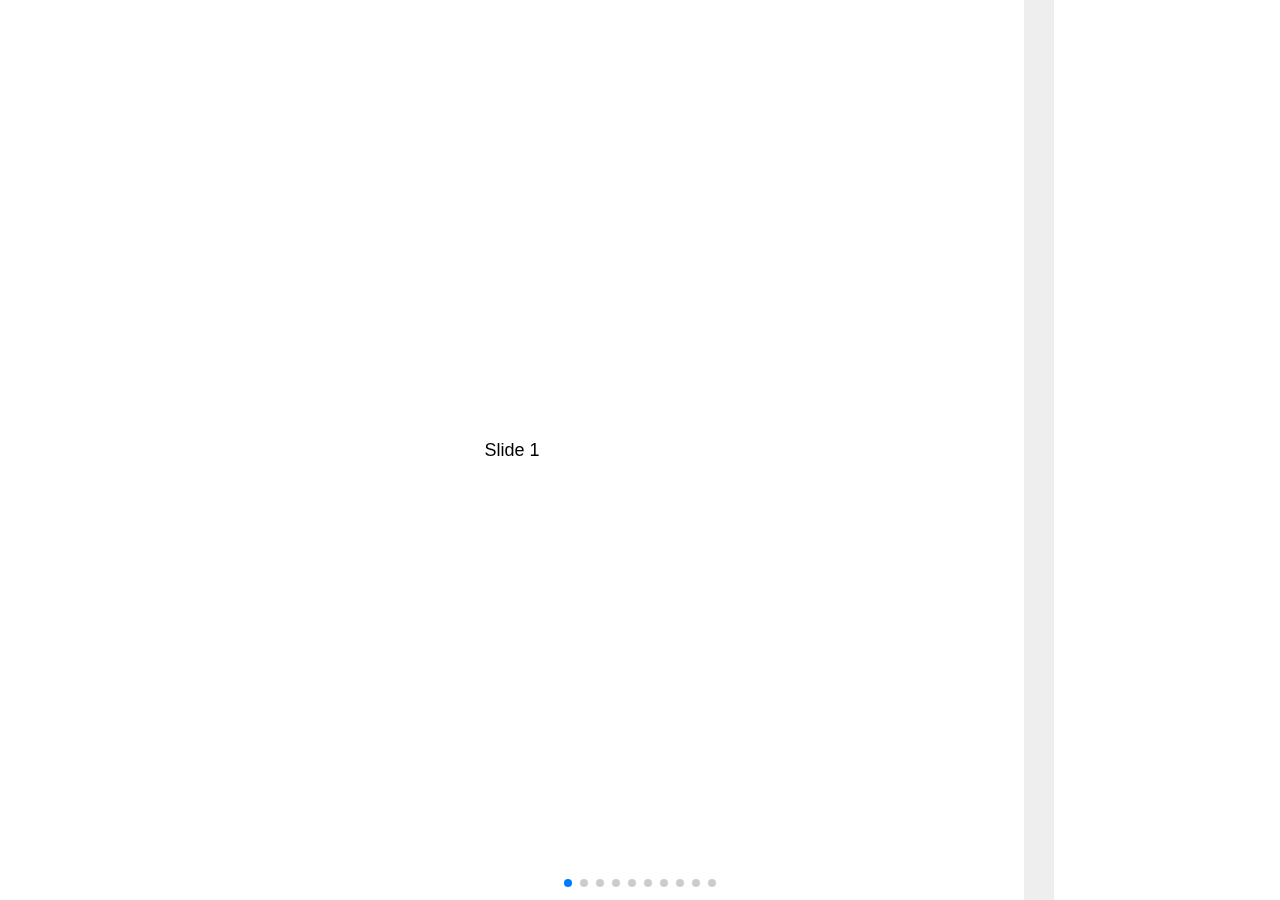
<file: swiper-4.2.2/demos/120-slides-per-view-auto.html>
<!DOCTYPE html>
<html lang="en">
<head>
  <meta charset="utf-8">
  <title>Swiper demo</title>
  <meta name="viewport" content="width=device-width, initial-scale=1, minimum-scale=1, maximum-scale=1">

  <!-- Link Swiper's CSS -->
  <link rel="stylesheet" href="../dist/css/swiper.min.css">

  <!-- Demo styles -->
  <style>
    html, body {
      position: relative;
      height: 100%;
    }
    body {
      background: #eee;
      font-family: Helvetica Neue, Helvetica, Arial, sans-serif;
      font-size: 14px;
      color:#000;
      margin: 0;
      padding: 0;
    }
    .swiper-container {
      width: 100%;
      height: 100%;
    }
    .swiper-slide {
      text-align: center;
      font-size: 18px;
      background: #fff;
      width: 80%;

      /* Center slide text vertically */
      display: -webkit-box;
      display: -ms-flexbox;
      display: -webkit-flex;
      display: flex;
      -webkit-box-pack: center;
      -ms-flex-pack: center;
      -webkit-justify-content: center;
      justify-content: center;
      -webkit-box-align: center;
      -ms-flex-align: center;
      -webkit-align-items: center;
      align-items: center;
    }
    .swiper-slide:nth-child(2n) {
      width: 60%;
    }
    .swiper-slide:nth-child(3n) {
      width: 40%;
    }
  </style>
</head>
<body>
  <!-- Swiper -->
  <div class="swiper-container">
    <div class="swiper-wrapper">
      <div class="swiper-slide">Slide 1</div>
      <div class="swiper-slide">Slide 2</div>
      <div class="swiper-slide">Slide 3</div>
      <div class="swiper-slide">Slide 4</div>
      <div class="swiper-slide">Slide 5</div>
      <div class="swiper-slide">Slide 6</div>
      <div class="swiper-slide">Slide 7</div>
      <div class="swiper-slide">Slide 8</div>
      <div class="swiper-slide">Slide 9</div>
      <div class="swiper-slide">Slide 10</div>
    </div>
    <!-- Add Pagination -->
    <div class="swiper-pagination"></div>
  </div>

  <!-- Swiper JS -->
  <script src="../dist/js/swiper.min.js"></script>

  <!-- Initialize Swiper -->
  <script>
    var swiper = new Swiper('.swiper-container', {
      slidesPerView: 'auto',
      spaceBetween: 30,
      pagination: {
        el: '.swiper-pagination',
        clickable: true,
      },
    });
  </script>
</body>
</html>
</file>
